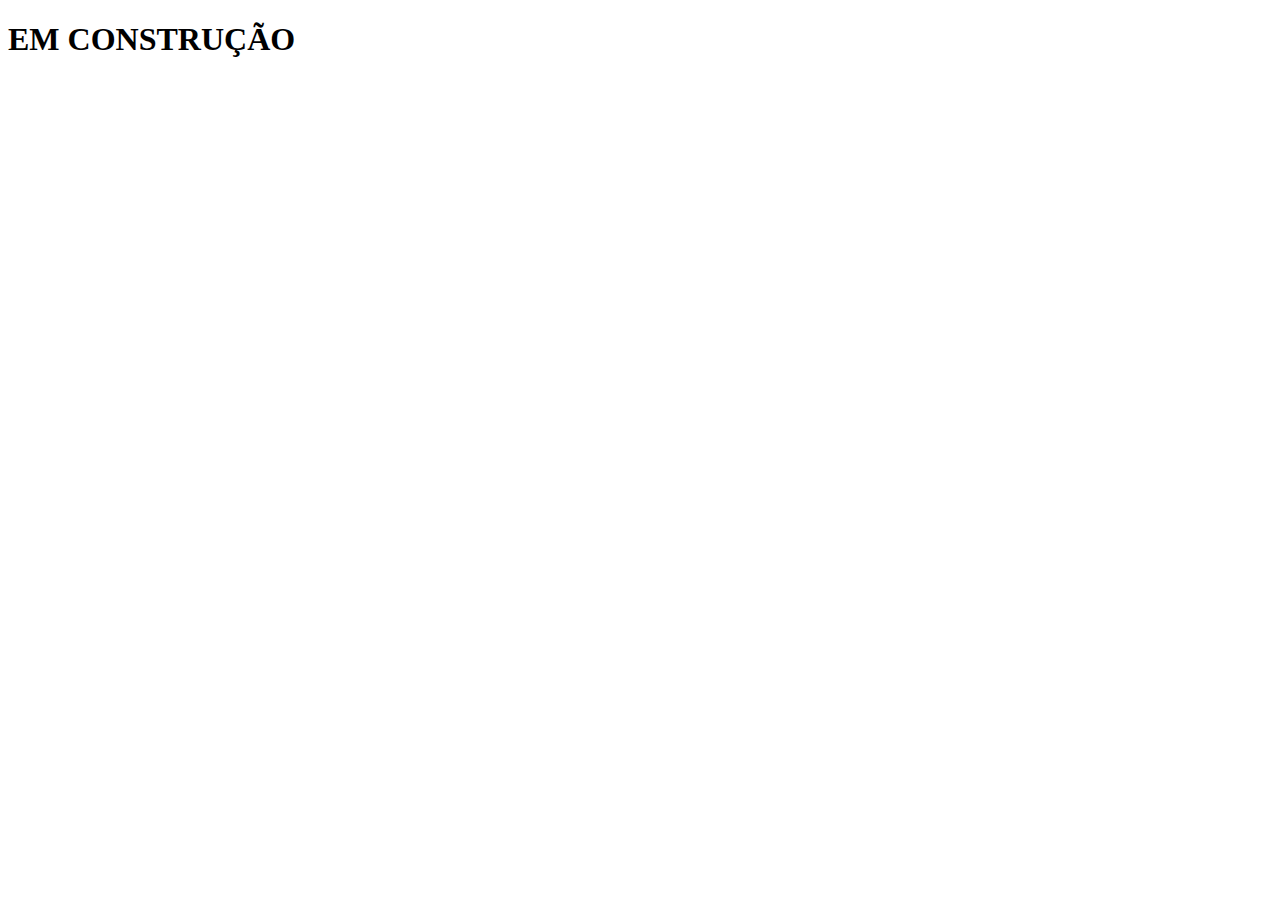
<file: corretores.html>
<!DOCTYPE html>
<html lang="en">
<head>
    <meta charset="UTF-8">
    <meta name="viewport" content="width=device-width, initial-scale=1.0">
    <title>Corretores</title>
</head>
<body>
    <h1>EM CONSTRUÇÃO</h1>
    
</body>
</html>
</file>
